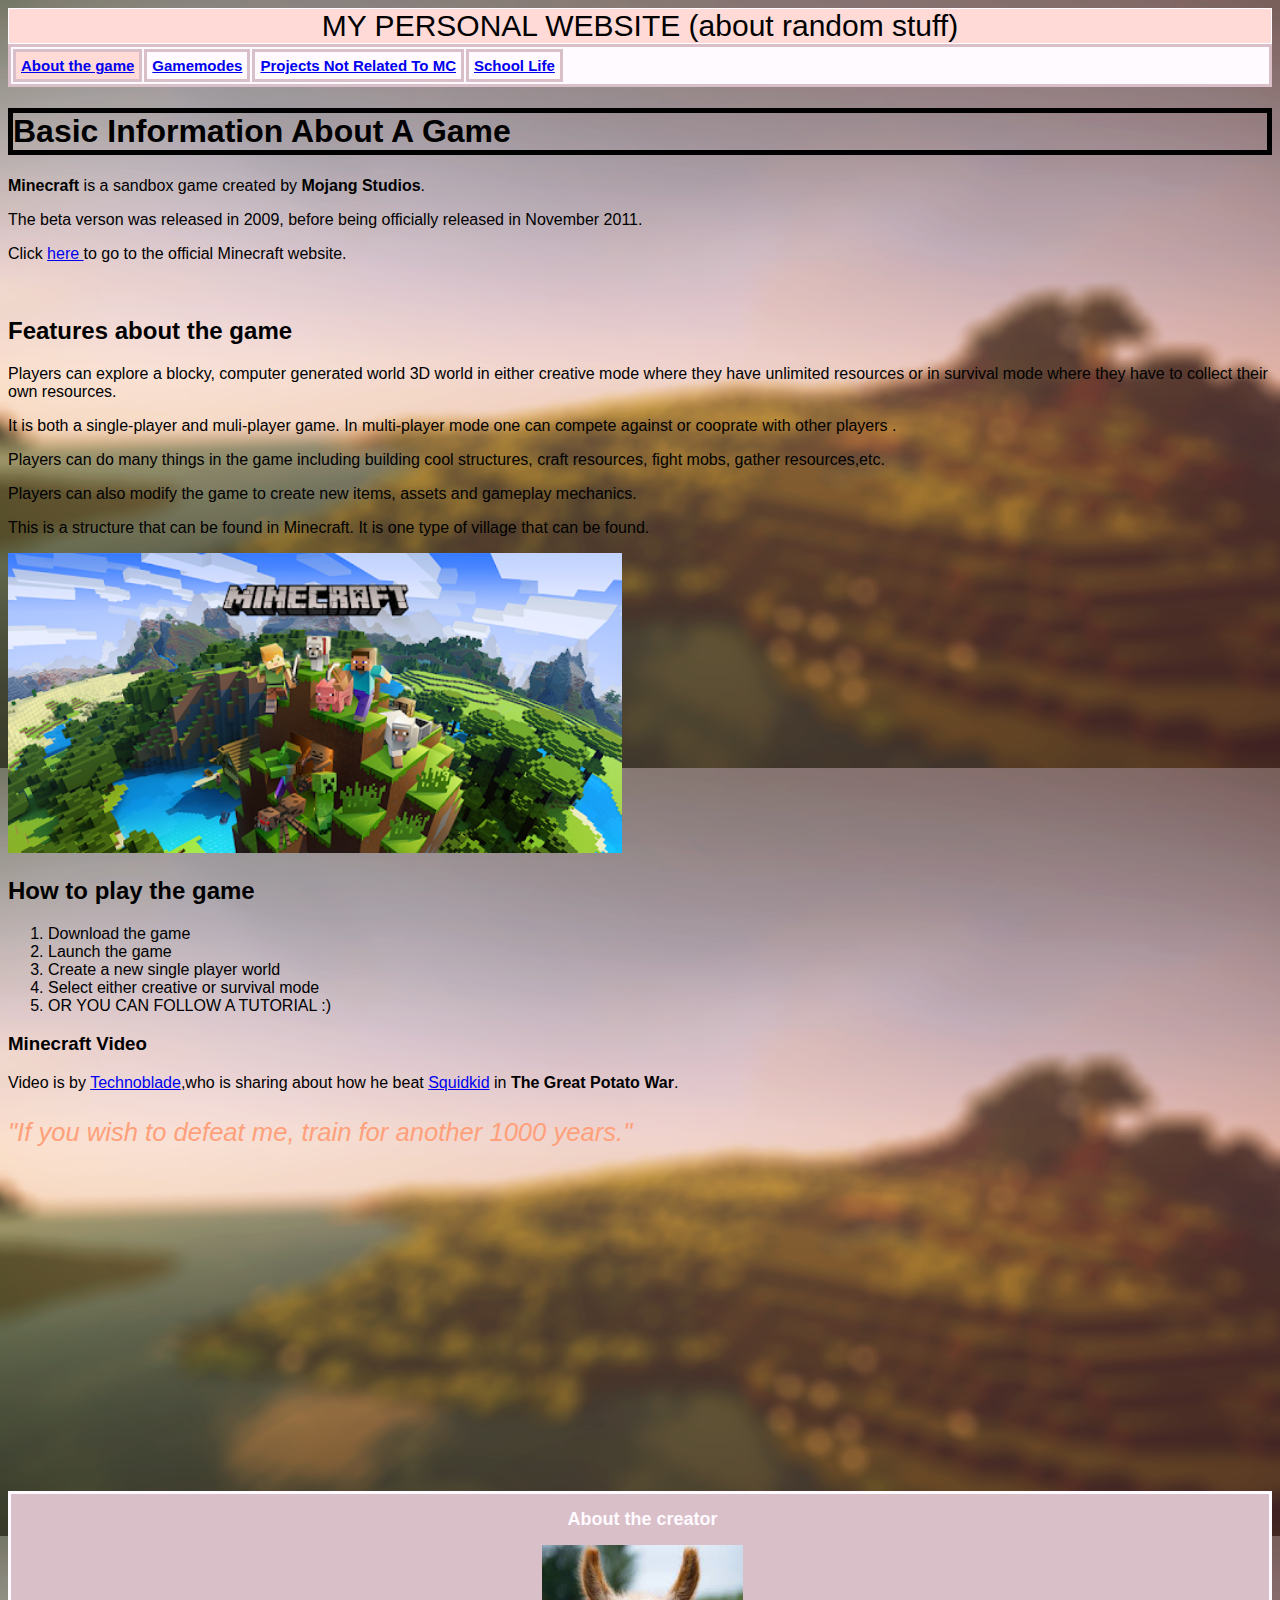
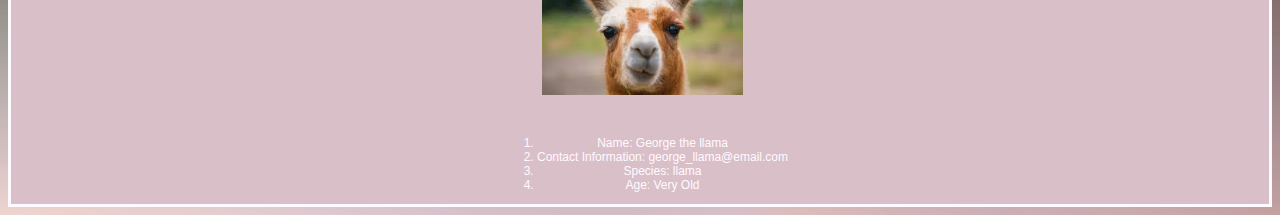
<file: index.html>
<!DOCTYPE html>

<html>
	<head>
		<header class="blink-color">MY PERSONAL WEBSITE (about random stuff)</header>
		<title>about the game</title>
		<link rel="stylesheet" href="css/main.css">
		<link rel="stylesheet" href="css/animations.css">
        <link rel="stylesheet"href="https://use.fontawesome.com/releases/v5.6.3/css/all.css" integrity="sha384-UHRtZLI+pbxtHCWp1t77Bi1L4ZtiqrqD80Kn4Z8NTSRyMA2Fd33n5dQ8lWUE00s/" crossorigin="anonymous">
        <style>	h1{ border: 5px solid black} </style>
	</head>
		<body>
	<div class="navbar">
		<table>
			<tr> 
				<th class="active"> <a href="index.html"target="_blank"><i class="fas fa-info"></i> About the game </a></th>
				<th> <a href="creative_vs_survival.html"target="_blank"><i class="fas fa-gamepad"></i> Gamemodes </a></th>
				<th> <a href="project.html"target="_blank"><i class="far fa-lightbulb"></i> Projects Not Related To MC</a></th>
				<th> <a href="school.html"target="-blank"><i class="fas fa-school"></i> School Life</a></th>
			</tr>
		</table>
	</div>
		

			<h1>Basic Information About A Game</h1>
				<p><strong>Minecraft</strong> is a sandbox game created by <strong>Mojang Studios</strong>.</p>
				<p>The beta verson was released in 2009, before being officially released in November 2011.</p>
				<p>Click <a href="https://www.minecraft.net/en-us/" target="_blank">here </a> to go to the official Minecraft website.</p>
			<br>
				
			<h2>Features about the game</h2>
				<p>Players can explore a blocky, computer generated world 3D world in either creative mode where they have unlimited resources or in survival mode where they have to collect their own resources.</p>
				<p>It is both a single-player and muli-player game. In multi-player mode one can compete against or cooprate with other players .</p>
				<p>Players can do many things in the game including building cool structures, craft resources, fight mobs, gather resources,etc.</p>
				<p>Players can also modify the game to create new items, assets and gameplay mechanics.</p>
				<p> This is a structure that can be found in Minecraft. It is one type of village that can be found.</p>
				<img src="img/minecraftcover.png"height=300/>
		</table>
			<h2>How to play the game</h2>
			<ol type="1">
				<li>Download the game</li>
				<li>Launch the game</li>
				<li>Create a new single player world</li>
				<li>Select either creative or survival mode</li>
				<li>OR YOU CAN FOLLOW A TUTORIAL :)</li>
			</ol>
				<h3> Minecraft Video</h3>
				<p>Video is by <a href="https://www.youtube.com/channel/UCFAiFyGs6oDiF1Nf-rRJpZA" target="_blank">Technoblade</a>,who is sharing about how he beat <a href=" https://m.twitch.tv/im_a_squid_kid/profile" target="_blank">Squidkid</a> in <strong> The Great Potato War</strong>.</p>
				<p style="color:lightsalmon; font-size:2vw"><em>"If you wish to defeat me, train for another 1000 years."</em></p>
				<iframe width="560" height="315" src="https://www.youtube.com/embed/09CeBwGbCeg" frameborder="0" allow="accelerometer; autoplay; encrypted-media; gyroscope; picture-in-picture" allowfullscreen></iframe>
			<footer>
				<div class="profile">	
						<h2>About the creator</h2>
					<div class="dropdown">
						<img src="img/llama.jpg" height="150px"
						class="fade-in"/>
						<div class="dropdown-content">
							Im a llama so DEAL WITH IT
					</div>
					<p style= "color:#D9BFC8;"> ignore </p>
					<ol ytpe="i">
						<li>Name: George the llama</li>
						<li> Contact Information: george_llama@email.com</li>
						<li>Species: llama</li>
						<li>Age: Very Old</li>
					</ol>	
				</div>	
			</footer>	
		</body>
</html>
</file>
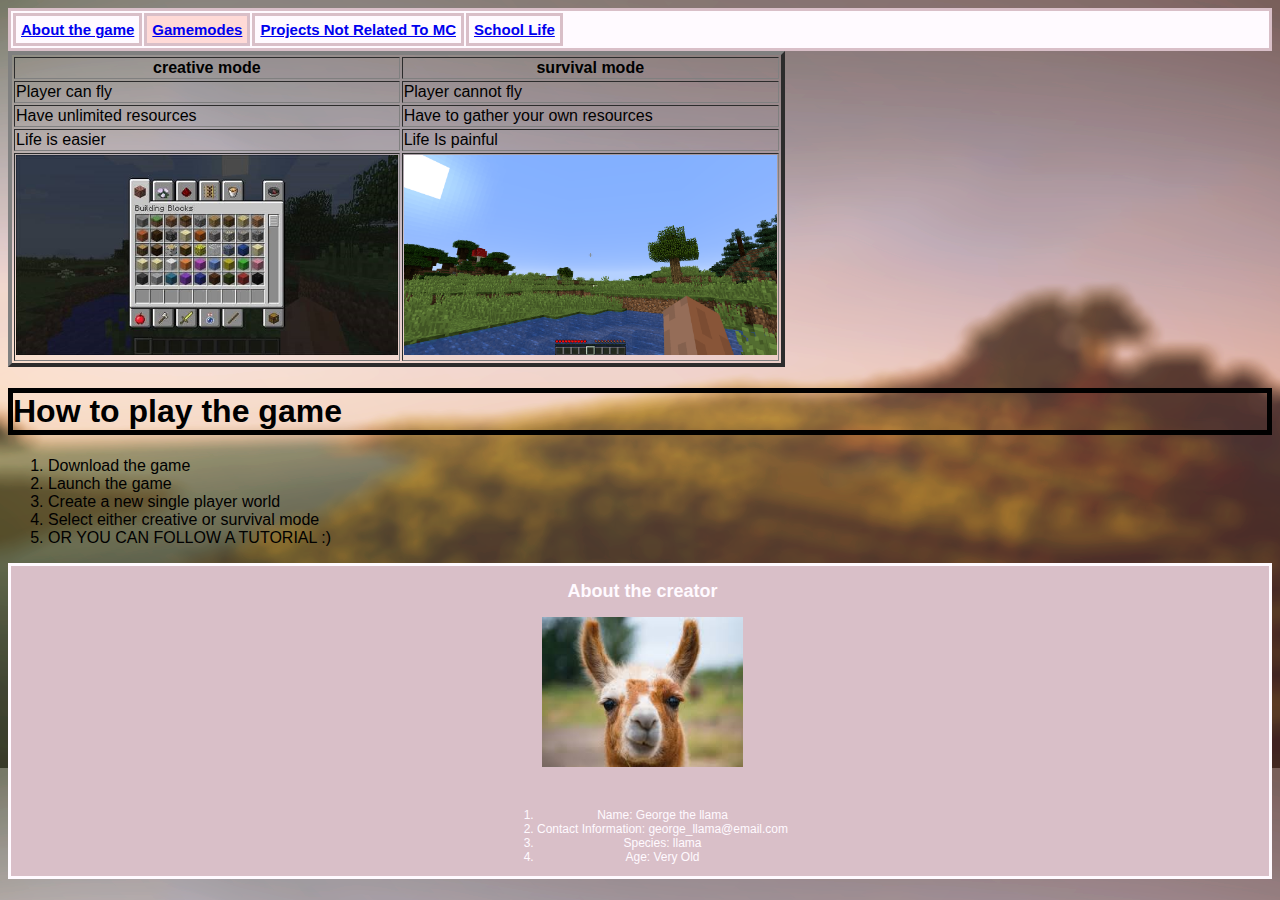
<file: creative_vs_survival.html>
<!DOCTYPE html>

<html>
	<head>
		<title>creative vs survival</title>
		<link rel="stylesheet" href="css/main.css">
		<link rel="stylesheet" href="css/animations.css">
        <link rel="stylesheet"href="https://use.fontawesome.com/releases/v5.6.3/css/all.css" integrity="sha384-UHRtZLI+pbxtHCWp1t77Bi1L4ZtiqrqD80Kn4Z8NTSRyMA2Fd33n5dQ8lWUE00s/" crossorigin="anonymous">
        <style>	h1{ border: 5px solid black} </style>
	</head>

	<body>
		<div class="navbar">
			<table>
				<tr> 
					<th> <a href="index.html"target="_blank"><i class="fas fa-info"></i> About the game </a></th>
					<th class="active"> <a href="creative_vs_survival.html"target="_blank"><i class="fas fa-gamepad"></i> Gamemodes </a></th>
					<th> <a href="project.html"target="_blank"><i class="far fa-lightbulb"></i> Projects Not Related To MC</a></th>
					<th> <a href="school.html"target="-blank"><i class="fas fa-school"></i> School Life</a></th>
				</tr>
			</table>
		</div>
		
			<table border="4">
			<tr>
				<th>creative mode</th>
				<th>survival mode</th>
			</tr>
			<tr>
				<td>Player can fly</td>
				<td>Player cannot fly</td>
			</tr>
			<tr>
				<td>Have unlimited resources</td>
				<td>Have to gather your own resources</td>
			</tr>
			<tr>
				<td>Life is easier</td>
				<td>Life Is painful</td>
			</tr>
			<tr>
				<td><img src="img/creative.jpg"height=200/></td>
				<td><img src="img/survival.png" height=200/></td>
			</tr>

			</table>
			<h1>How to play the game</h1>
			<ol type="1">
				<li>Download the game</li>
				<li>Launch the game</li>
				<li>Create a new single player world</li>
				<li>Select either creative or survival mode</li>
				<li>OR YOU CAN FOLLOW A TUTORIAL :)</li>
			</ol>
			<footer>
				<div class="profile">	
						<h2>About the creator</h2>
					<div class="dropdown">
						<img src="img/llama.jpg" height="150px"
						class="fade-in"/>
						<div class="dropdown-content">
							Im a llama so DEAL WITH IT
					</div>
					<p style= "color:#D9BFC8;"> ignore </p>
					<ol ytpe="i">
						<li>Name: George the llama</li>
						<li> Contact Information: george_llama@email.com</li>
						<li>Species: llama</li>
						<li>Age: Very Old</li>
					</ol>
				</div>	
			</footer>	
		</body>	
</html>
</file>
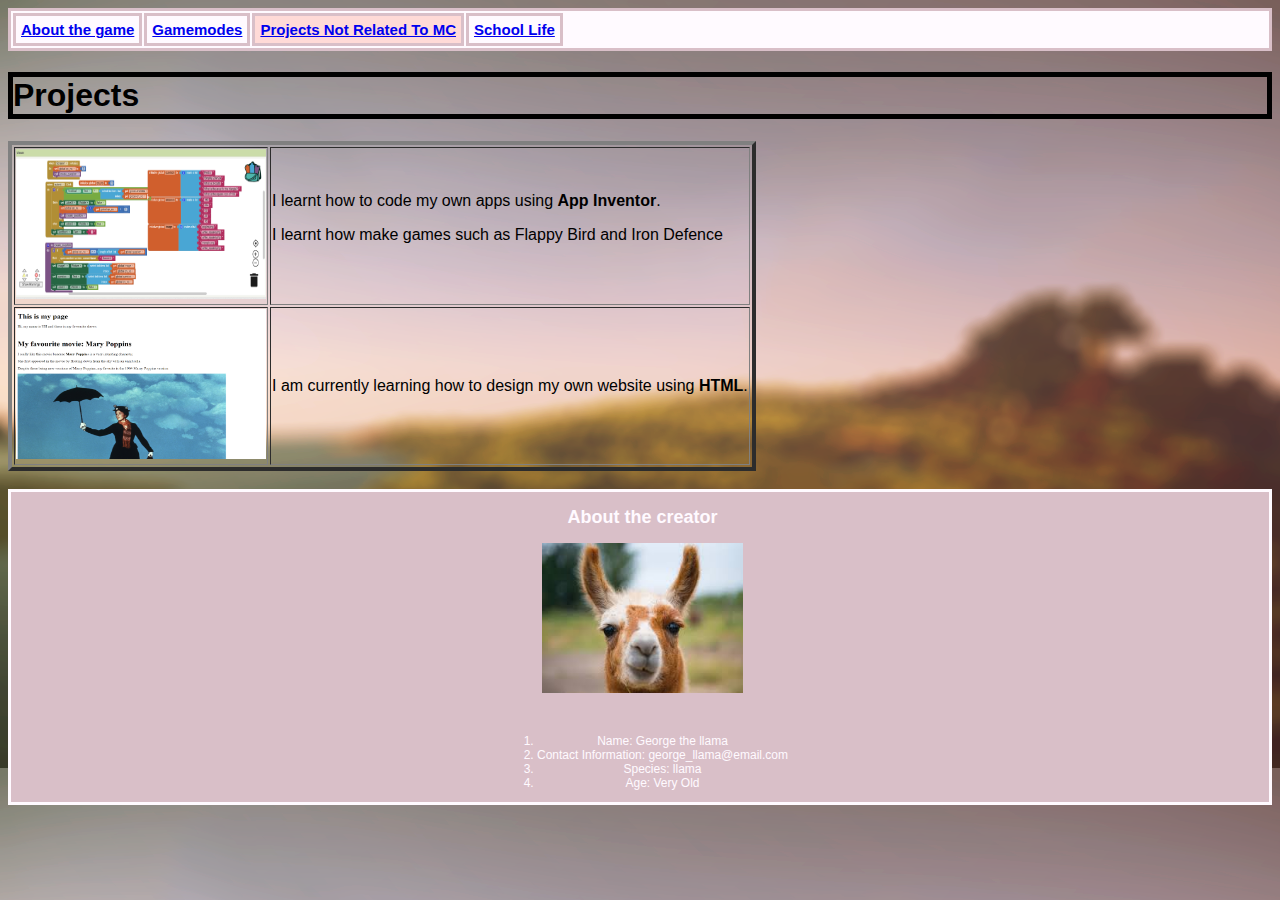
<file: project.html>
<!DOCTYPE html>

<html>
	<head>
		<title>projects</title>
		<link rel="stylesheet" href="css/main.css">
		<link rel="stylesheet" href="css/animations.css">
        <link rel="stylesheet"href="https://use.fontawesome.com/releases/v5.6.3/css/all.css" integrity="sha384-UHRtZLI+pbxtHCWp1t77Bi1L4ZtiqrqD80Kn4Z8NTSRyMA2Fd33n5dQ8lWUE00s/" crossorigin="anonymous">
        <style>	h1{ border: 5px solid black} </style>
	</head>
	
	<body>
		<div class="navbar">
			<table> 
				<th> <a href="index.html"target="_blank"><i class="fas fa-info"></i> About the game </a></th>
				<th> <a href="creative_vs_survival.html"target="_blank"><i class="fas fa-gamepad"></i> Gamemodes </a></th>
				<th class="active"> <a href="project.html"target="_blank"><i class="far fa-lightbulb"></i> Projects Not Related To MC </a></th>
				<th> <a href="school.html"target="-blank"><i class="fas fa-school"></i> School Life</a></th>
			</table>
		</div>
		
			<h1>Projects</h1>
			<table border="4">
			<tr>
				<td><img src="img/app_inventor.png"height=150 width=250></td>
				<td>I learnt how to code my own apps using <strong>App Inventor</strong>.<p>I learnt how make games such as Flappy Bird and Iron Defence</p></td>
			</tr>	
			<tr>
				<td><img src="img/html_pic.png"height=150 width=250> </td>
				<td>I am currently learning how to design my own website using <strong>HTML</strong>.</td>
			</tr>
	
		</table>
		<br>
		<footer>
			<div class="profile">	
					<h2>About the creator</h2>
				<div class="dropdown">
					<img src="img/llama.jpg" height="150px"
					class="fade-in"/>
					<div class="dropdown-content">
						Im a llama so DEAL WITH IT
				</div>
				<p style= "color:#D9BFC8;"> ignore </p>
				<ol ytpe="i">
					<li>Name: George the llama</li>
					<li> Contact Information: george_llama@email.com</li>
					<li>Species: llama</li>
					<li>Age: Very Old</li>
				</ol>
			</div>	
		</footer>	
	</body>
</html>
</file>
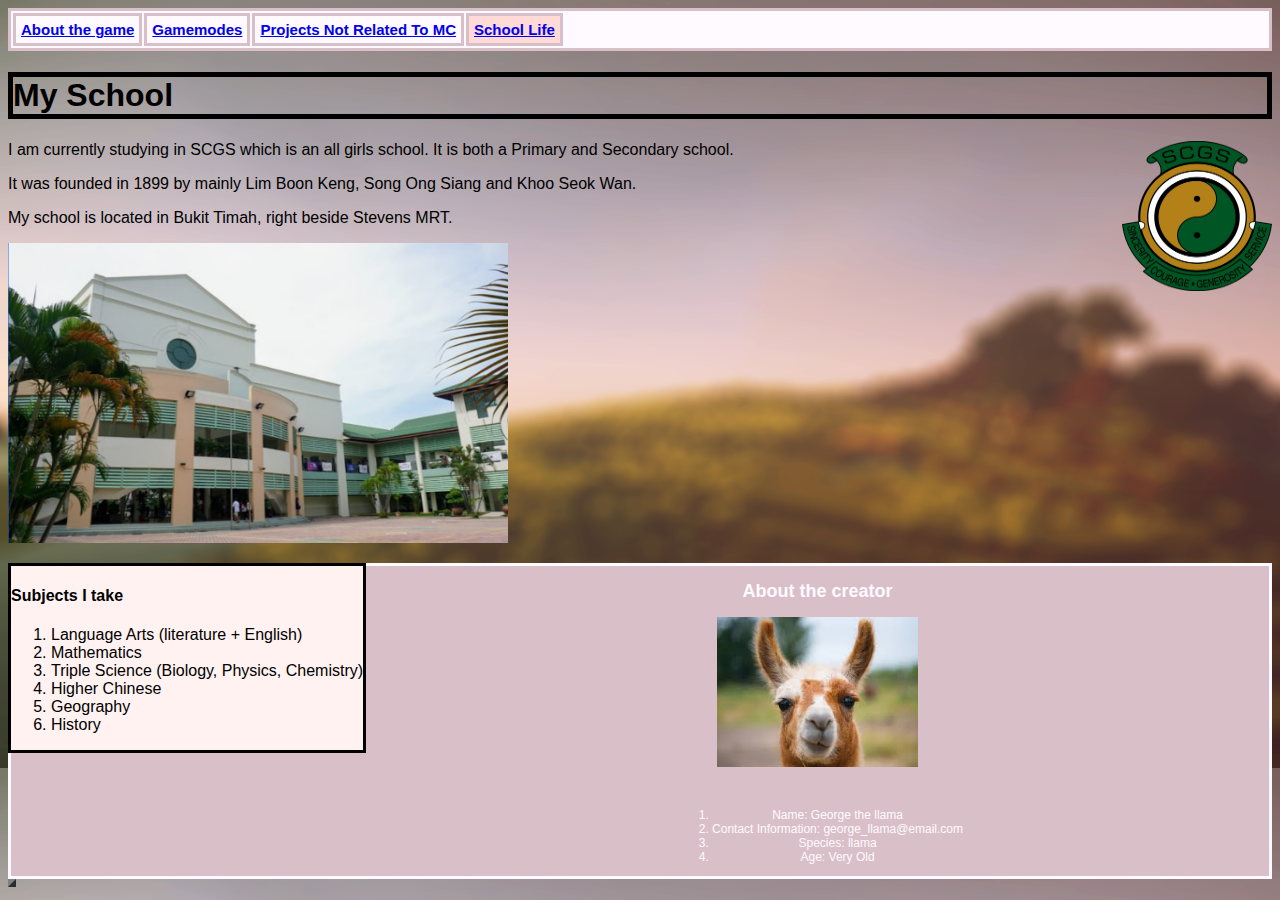
<file: school.html>
<!DOCTYPE html>

<html>
	<head>
		<title>School</title>
		<link rel="stylesheet" href="css/school.css">
        <link rel="stylesheet" href="css/main.css">	
		<link rel="stylesheet" href="css/animations.css">
        <link rel="stylesheet"href="https://use.fontawesome.com/releases/v5.6.3/css/all.css" integrity="sha384-UHRtZLI+pbxtHCWp1t77Bi1L4ZtiqrqD80Kn4Z8NTSRyMA2Fd33n5dQ8lWUE00s/" crossorigin="anonymous">
        <style>	h1{ border: 5px solid black} </style>
	</head>

	<body>
		<div class="navbar">
			<table>
				<tr> 
					<th> <a href="index.html"target="_blank"><i class="fas fa-info"></i> About the game </a></th>
					<th> <a href="creative_vs_survival.html"target="_blank"><i class="fas fa-gamepad"></i> Gamemodes </a></th>
                    <th> <a href="project.html"target="_blank"><i class="far fa-lightbulb"></i> Projects Not Related To MC</a></th>
                    <th class="active">  <a href="school.html"target="-blank"><i class="fas fa-school"></i> School Life</a></th>
				</tr>
			</table>
		</div>
		<h1>My School</h1>
		<div class="logo"><img src="img/school logo.png"height=150 width=150></div>
        <table border="4">
            <p> I am currently studying in SCGS which is an all girls school. It is both a Primary and Secondary school.</p>
            <p>It was founded in 1899 by mainly Lim Boon Keng, Song Ong Siang and Khoo Seok Wan.</p>
            <p>My school is located in Bukit Timah, right beside Stevens MRT.</p>
            <p><img src="img/scgs.png"height=300 width=500></p>
            
        <div class="list">
            <h4>Subjects I take</h4>
            <ol type="1">
                <li>Language Arts (literature + English)</li>
                <li>Mathematics</li>
                <li>Triple Science (Biology, Physics, Chemistry)</li>
                <li>Higher Chinese</li>
                <li>Geography</li>
                <li>History</li>
            </ol>
		</div>
			<footer>
				<div class="profile">	
						<h2>About the creator</h2>
					<div class="dropdown">
						<img src="img/llama.jpg" height="150px"
						class="fade-in"/>
						<div class="dropdown-content">
							Im a llama so DEAL WITH IT
					</div>
					<p style= "color:#D9BFC8;"> ignore </p>
					<ol ytpe="i">
						<li>Name: George the llama</li>
						<li> Contact Information: george_llama@email.com</li>
						<li>Species: llama</li>
						<li>Age: Very Old</li>
					</ol>
				</div>	
			</footer>	
	</body>
			
</html>
</file>
<file: css/main.css>
body{
        font-family: Verdana, Geneva, sans-serif;
    background-image: url("../img/background.png")
    }
header{
        background-color:#FFDAD7;
        text-align:center;
        font-size: 30px;
        border: 1px solid#FFFAFF;
        }
.navbar{
        background-color:#FFFAFF;
        border:solid #D9BFC8;
        font-size:15px;
        position:sticky;
        top: 0px
}
.navbar th{
        border:solid #D9BFC8;
        padding:5px;
}
footer{
        background-color:#D9BFC8;
       color:#FFFAFF;
       font-size:12px;
       border:3px solid #FFFAFF;
       padding-left: 5px;
}
.profile{
        text-align:center;
}
.dropdown{
        display: inline-block;
}
.dropdown-content {
        display: none;
        position: absolute;
        color:#000000;	
        padding:5px;
        background-color: #FFFAFF
}
.dropdown:hover .dropdown-content{
        display : block;
        box-shadow: 5px 5px 12px;
}
.active {
        background-color:#FFDAD7
}
</file>
<file: css/animations.css>
.fade-in {
    animation-name: fade-in-animations;
    animation-duration:3s;  
} 
@keyframes fade-in-animations {
    from {
        opacity:0;
        transform: rotate(280deg);
    }
    to {
        opacity:1;
        transform: rotate(0deg);
    }
}
.blink-color {
    animation-name: blink-color-animation;
    animation-duration:5s;
    animation-iteration-count: infinite;
    animation-direction: alternate;
}
@keyframes blink-color-animation {
    0%{ color :white;}
    30%{ color :#C2C2C2;}
    50%{ color :#888888}
    80%{ color: #424242;}
    100%{ color: black;} 
}
</file>
<file: css/school.css>
.logo{
    float:right;
}
.list{
    background-color:#FFF2F1;
    float:left;
    border-style: solid;
}
.footer{
    clear: both;
}
</file>
